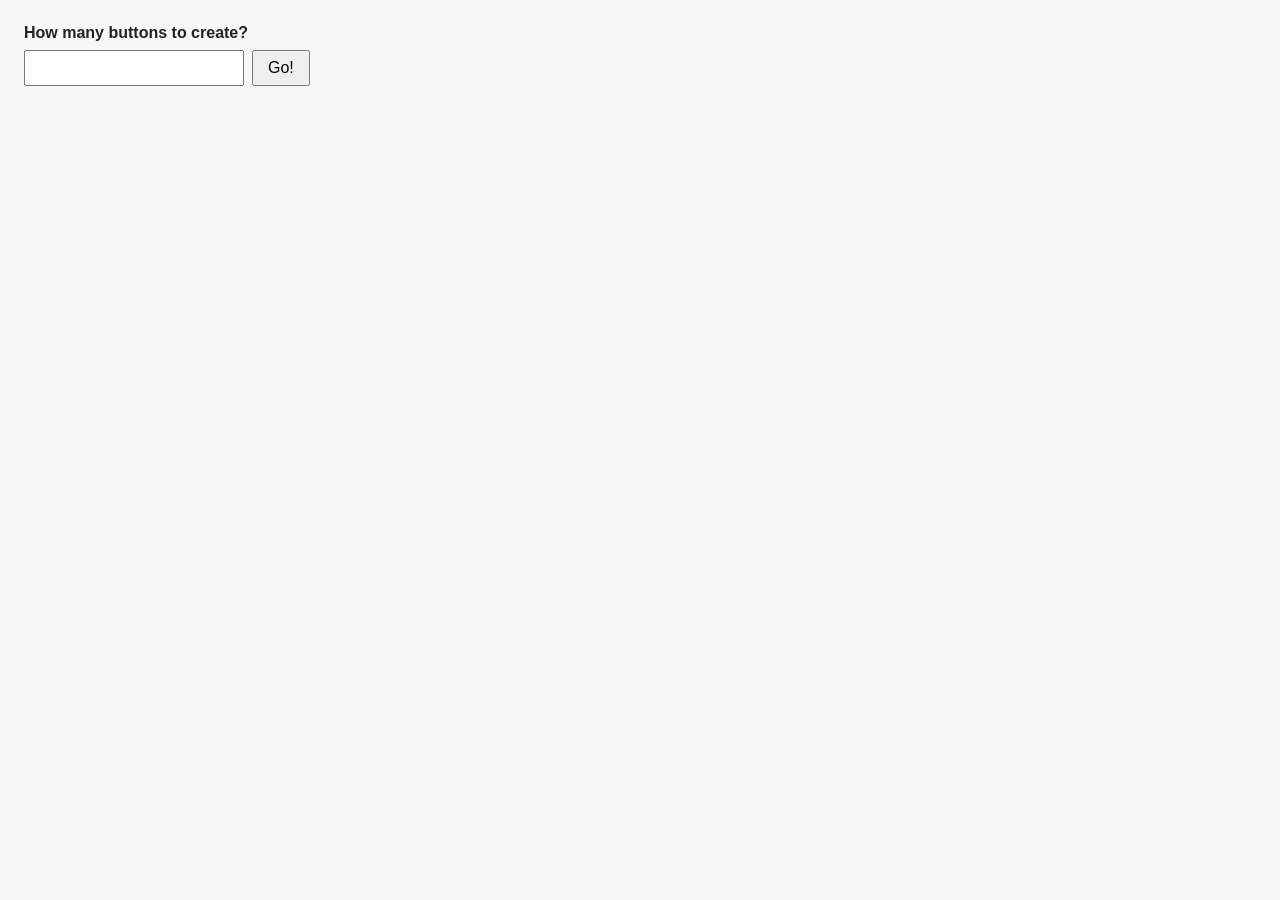
<file: lab 1/index.html>
<!DOCTYPE html>
<html lang="en">
<head>
  <meta charset="UTF-8">
  <meta name="viewport" content="width=device-width, initial-scale=1.0">
  <title></title>
  <link rel="stylesheet" href="css/style.css">
  <script type="module" src="js/script.js"></script>
</head>
<body>
  <main class="page">
    <section class="controls">
      <label id="button-count-label" for="button-count"></label>
      <div class="input-row">
        <input id="button-count" type="number" min="3" max="7">
        <button id="start-button" type="button"></button>
      </div>
      <p id="message" class="message" aria-live="polite"></p>
    </section>

    <section id="game-area" class="game-area"></section>
  </main>
</body>
</html>
</file>
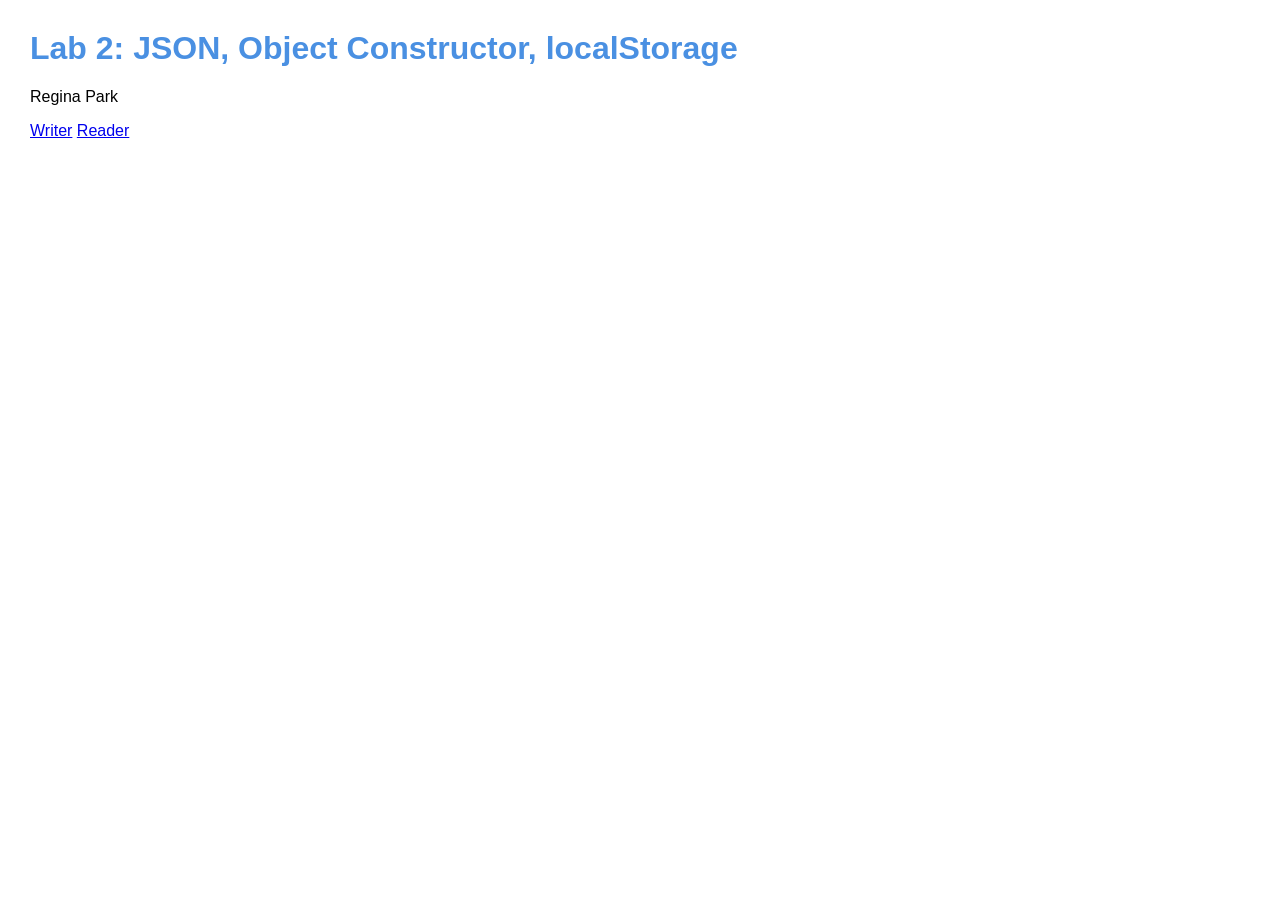
<file: labs/2/index.html>
<!DOCTYPE html>      <!--이 파일은 HTML5 문서이다-->

<html lang="en">    <!-- HTML문서 전체의 시작 (이 페이지의 기본 언어가 영어)-->

<head>
    <meta charset="UTF-8">  <!-- 문자 인코딩-->
    <title>Lab 2</title>
    <link rel="stylesheet" href="css/style.css">
</head>

<body>
    <h1>Lab 2: JSON, Object Constructor, localStorage</h1>
    <p>Regina Park </p>

    <a href="writer.html">Writer</a>    <!-- a는 링크, href는 클릭했을때 어디로 가는지 지정-->
    <a href="reader.html">Reader</a>
</body>

</html>
</file>
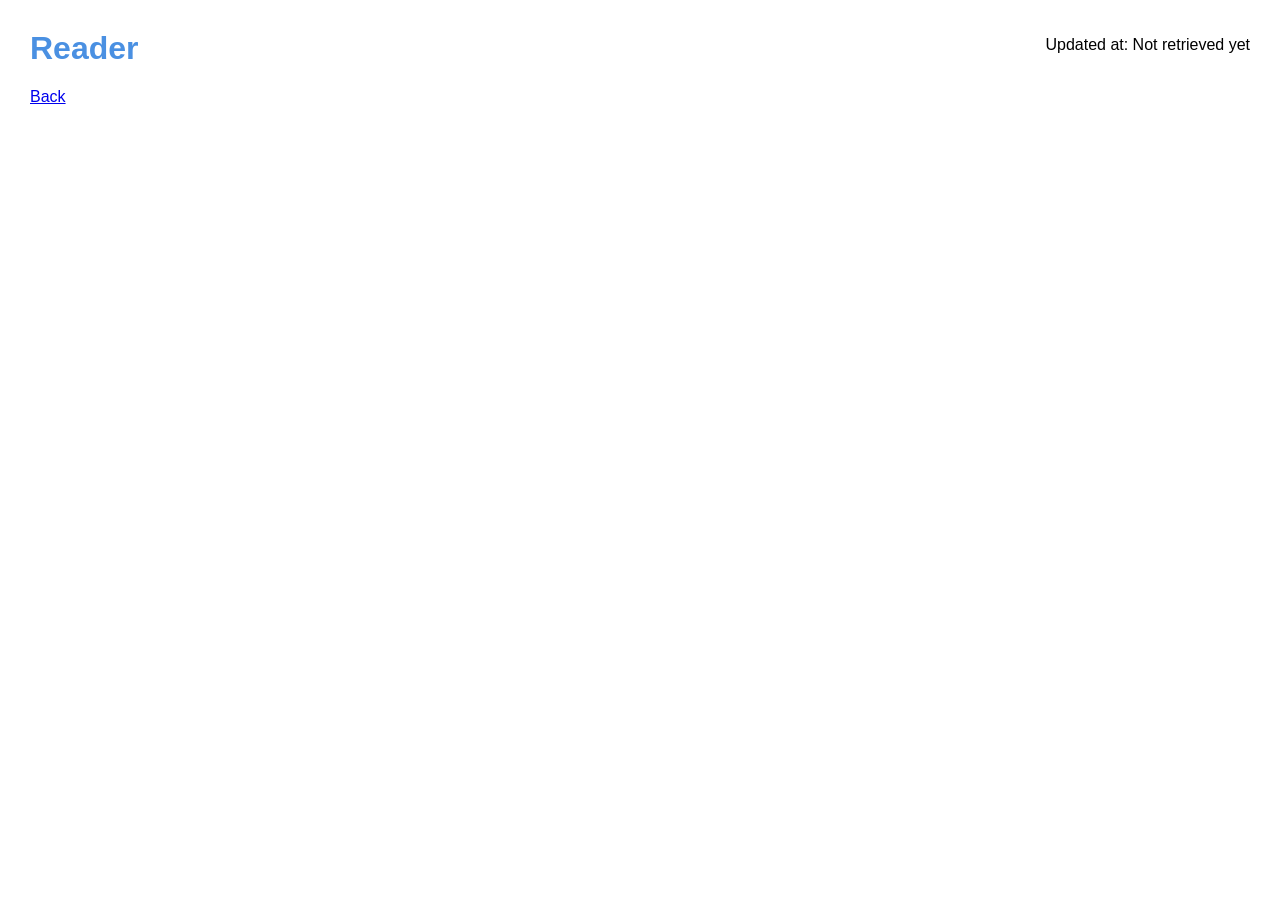
<file: labs/2/reader.html>
<!DOCTYPE html>

<html lang="en">

<head>
    <meta charset="UTF-8">
    <title>Reader</title>
    <link rel="stylesheet" href="css/style.css">
</head>

<body>
    <h1>Reader</h1>

    <p id="last-retrieved">Updated at: Not retrieved yet</p>

    <div id="notes-container"></div>    <!-- Note들을 담는 상자-->

    <a href="index.html">Back</a>

    <script type="module" src="js/reader.js"></script>
</body>

</html>
</file>
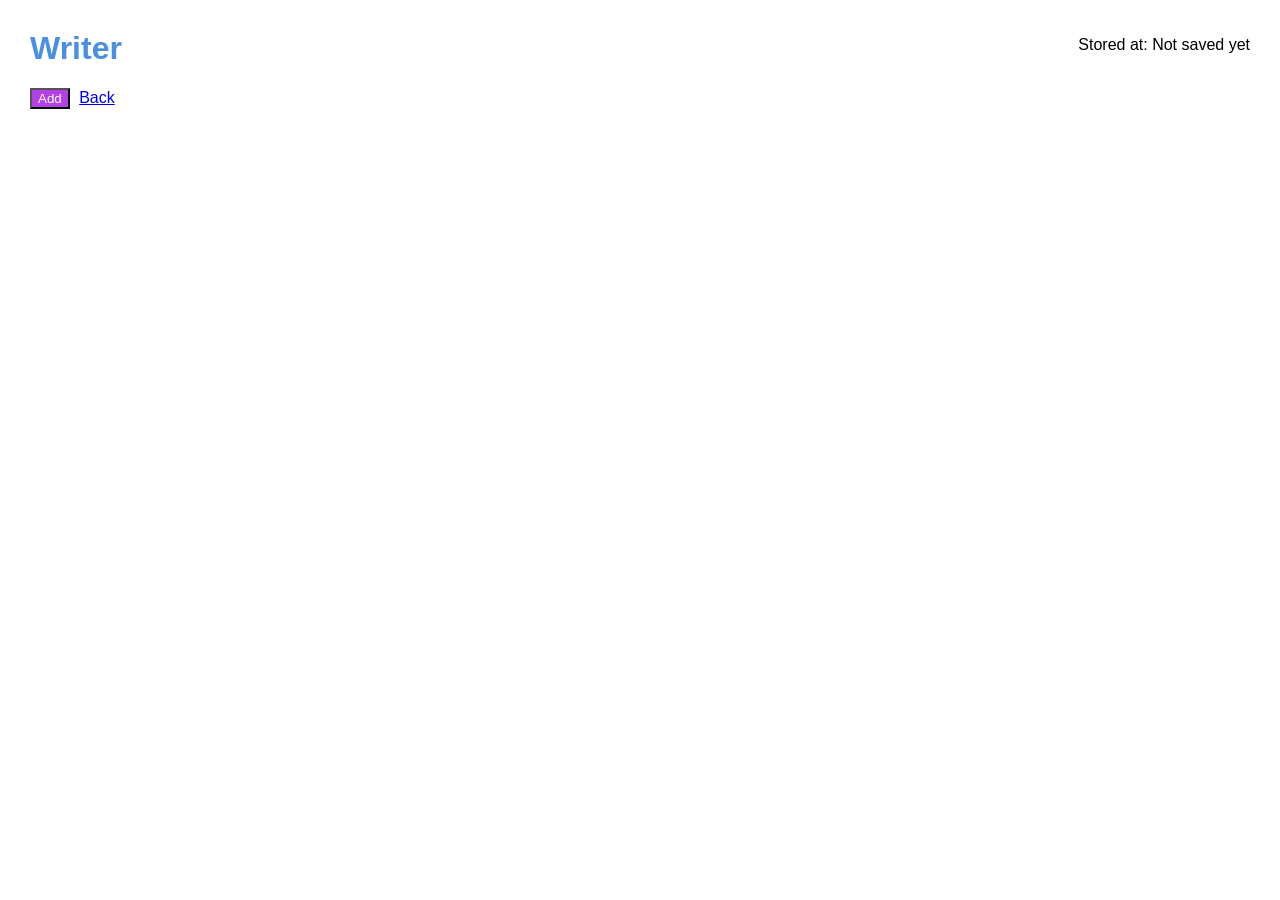
<file: labs/2/writer.html>
<!DOCTYPE html>

<html lang="en">

<head>
    <meta charset="UTF-8">
    <title>Writer</title>
    <link rel="stylesheet" href="css/style.css">
</head>

<body>
    <h1>Writer</h1>

    <p id="last-saved">Stored at: Not saved yet</p>


    <div id="notes-container"></div>    <!-- Note들을 담는 상자-->

    <button id="add-button">Add</button>
    
    <a href="index.html">Back</a>
    
    <script type="module" src="js/writer.js"></script>  <!-- JS의 import/export를 사용하려면 JS를 module로 불러와야함-->
</body>

</html>
</file>
<file: lab 1/css/style.css>
* {
  box-sizing: border-box;
}

body {
  margin: 0;
  min-height: 100vh;
  font-family: Arial, Helvetica, sans-serif;
  color: #222;
  background: #f7f7f7;
}

.page {
  min-height: 100vh;
  padding: 24px;
}

.controls {
  margin-bottom: 28px;
}

label {
  display: block;
  margin-bottom: 8px;
  font-weight: 700;
}

.input-row {
  display: flex;
  gap: 8px;
  align-items: center;
}

input {
  width: 220px;
  max-width: 70vw;
  padding: 7px 8px;
  font-size: 16px;
}

button {
  padding: 7px 14px;
  font-size: 16px;
  cursor: pointer;
}

button:disabled {
  cursor: not-allowed;
  opacity: 0.65;
}

.message {
  min-height: 24px;
  margin: 14px 0 0;
  font-weight: 700;
}

.message.error {
  color: #b42318;
}

.message.success {
  color: #137333;
}

.game-area {
  position: relative;
  min-height: 72vh;
  overflow: visible;
}

.memory-button {
  width: 10em;
  height: 5em;
  margin: 0 12px 12px 0;
  border: 3px solid #777;
  font-size: 22px;
  color: #111;
  transition: left 0.35s ease, top 0.35s ease, transform 0.2s ease;
}

.memory-button.ready {
  position: absolute;
  margin: 0;
}

.memory-button.clickable:hover {
  transform: scale(1.03);
}
</file>
<file: labs/2/css/style.css>
body {
    font-family: Arial, sans-serif;
    margin: 30px;
}

h1 {
    color: #4a90e2;
}

#last-saved,
#last-retrieved {
    position: absolute;
    top: 20px;
    right: 30px;
}

textarea {
    display: block;
    width: 300px;
    height: 30px;
    margin-bottom: 5px;
}

button {
    margin-right: 5px;
    background-color: #fabaf0;
}

#add-button {
    background-color: #b540e8;
    color: white;
}

.note {
    margin-bottom: 15px;
}

#notes-container {
    margin-top: 15px;
}

textarea {
    background-color: rgb(234, 161, 193);
}
</file>
